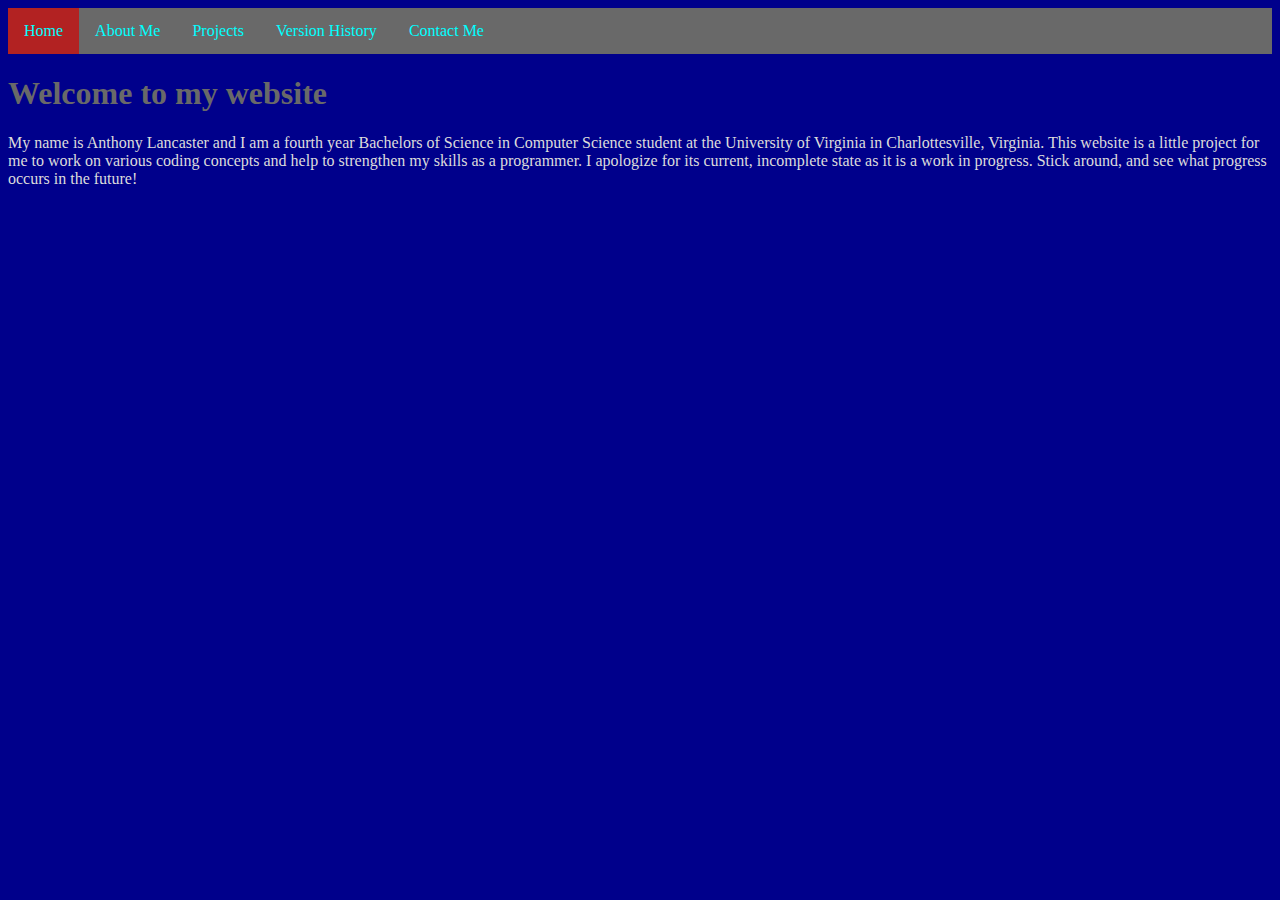
<file: index.html>
<!DOCTYPE HTML>
<html lang= "en">
<head>
	<title>Home</title>
	<meta charset= "UTF-8" />
	<link rel="stylesheet" type="text/css" href="mystyle.css">
</head>

<body>
	<ul>
		<li><a class="active" href="index.html">Home</a></li>
		<li><a href="about.html">About Me</a></li>
		<li><a href="projects.html">Projects</a></li>
		<li><a href="site.html">Version History</a></li>
		<li><a href="contact.html">Contact Me</a></li>
	</ul>

	<h1>Welcome to my website</h1>
	<p> My name is Anthony Lancaster and I am a fourth year Bachelors of Science in Computer Science student at the University of Virginia in Charlottesville, Virginia. This website is a little project for me to work on various coding concepts and help to strengthen my skills as a programmer. I apologize for its current, incomplete state as it is a work in progress. Stick around, and see what progress occurs in the future!</p>
</body>
</html>
</file>
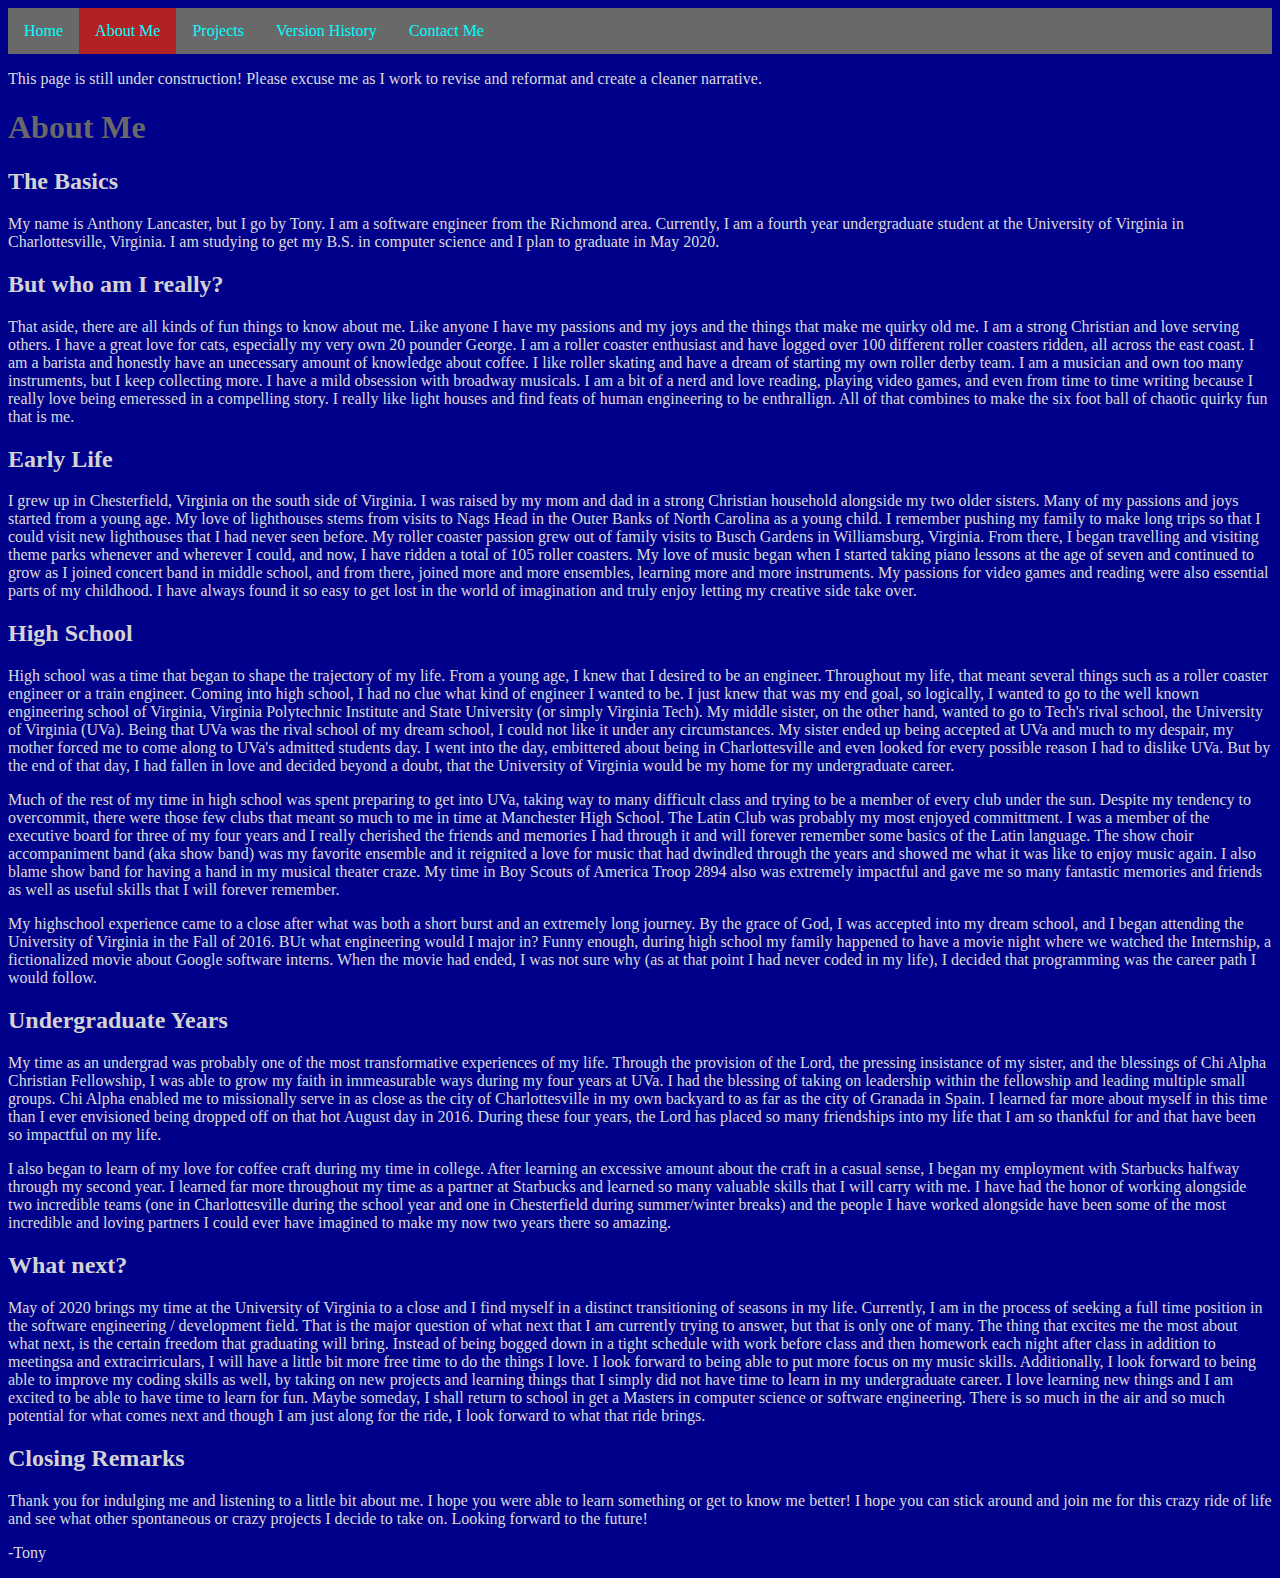
<file: about.html>
<!DOCTYPE HTML>
<html lang= "en">
<head>
	<title>About Me</title>
	<meta charset= "UTF-8" />
	<link rel="stylesheet" type="text/css" href="mystyle.css">
</head>



<body>
	<ul>
		<li><a href="index.html">Home</a></li>
		<li><a class="active" href="about.html">About Me</a></li>
		<li><a href="projects.html">Projects</a></li>
		<li><a href="site.html">Version History</a></li>
		<li><a href="contact.html">Contact Me</a></li>
	</ul>
	<p>
		This page is still under construction! Please excuse me as I work to revise and reformat and create a cleaner narrative.
	</p>
	<h1>
		About Me
	</h1>
	<h2>
		The Basics
	</h2>
	<p>My name is Anthony Lancaster, but I go by Tony. I am a software engineer from the Richmond area. Currently, I am a fourth year undergraduate student at the University of Virginia in Charlottesville, Virginia. I am studying to get my B.S. in computer science and I plan to graduate in May 2020.
	</p>
	<h2>
		But who am I really?
	</h2>
	<p>
		That aside, there are all kinds of fun things to know about me. Like anyone I have my passions and my joys and the things that make me quirky old me. I am a strong Christian and love serving others. I have a great love for cats, especially my very own 20 pounder George. I am a roller coaster enthusiast and have logged over 100 different roller coasters ridden, all across the east coast. I am a barista and honestly have an unecessary amount of knowledge about coffee. I like roller skating and have a dream of starting my own roller derby team. I am a musician and own too many instruments, but I keep collecting more. I have a mild obsession with broadway musicals. I am a bit of a nerd and love reading, playing video games, and even from time to time writing because I really love being emeressed in a compelling story. I really like light houses and find feats of human engineering to be enthrallign. All of that combines to make the six foot ball of chaotic quirky fun that is me.
	</p>
	<h2>
		Early Life
	</h2>
	<p>
		I grew up in Chesterfield, Virginia on the south side of Virginia. I was raised by my mom and dad in a strong Christian household alongside my two older sisters. Many of my passions and joys started from a young age. My love of lighthouses stems from visits to Nags Head in the Outer Banks of North Carolina as a young child. I remember pushing my family to make long trips so that I could visit new lighthouses that I had never seen before. My roller coaster passion grew out of family visits to Busch Gardens in Williamsburg, Virginia. From there, I began travelling and visiting theme parks whenever and wherever I could, and now, I have ridden a total of 105 roller coasters. My love of music began when I started taking piano lessons at the age of seven and continued to grow as I joined concert band in middle school, and from there, joined more and more ensembles, learning more and more instruments. My passions for video games and reading were also essential parts of my childhood. I have always found it so easy to get lost in the world of imagination and truly enjoy letting my creative side take over. 
	</p>
	<h2>
		High School
	</h2>
	<p>
		High school was a time that began to shape the trajectory of my life. From a young age, I knew that I desired to be an engineer. Throughout my life, that meant several things such as a roller coaster engineer or a train engineer. Coming into high school, I had no clue what kind of engineer I wanted to be. I just knew that was my end goal, so logically, I wanted to go to the well known engineering school of Virginia, Virginia Polytechnic Institute and State University (or simply Virginia Tech). My middle sister, on the other hand, wanted to go to Tech's rival school, the University of Virginia (UVa). Being that UVa was the rival school of my dream school, I could not like it under any circumstances. My sister ended up being accepted at UVa and much to my despair, my mother forced me to come along to UVa's admitted students day. I went into the day, embittered about being in Charlottesville and even looked for every possible reason I had to dislike UVa. But by the end of that day, I had fallen in love and decided beyond a doubt, that the University of Virginia would be my home for my undergraduate career. 
	</p>
	<p>
		Much of the rest of my time in high school was spent preparing to get into UVa, taking way to many difficult class and trying to be a member of every club under the sun. Despite my tendency to overcommit, there were those few clubs that meant so much to me in time at Manchester High School. The Latin Club was probably my most enjoyed committment. I was a member of the executive board for three of my four years and I really cherished the friends and memories I had through it and will forever remember some basics of the Latin language. The show choir accompaniment band (aka show band) was my favorite ensemble and it reignited a love for music that had dwindled through the years and showed me what it was like to enjoy music again. I also blame show band for having a hand in my musical theater craze. My time in Boy Scouts of America Troop 2894 also was extremely impactful and gave me so many fantastic memories and friends as well as useful skills that I will forever remember.
		</p>
		<p>
		 My highschool experience came to a close after what was both a short burst and an extremely long journey. By the grace of God, I was accepted into my dream school, and I began attending the University of Virginia in the Fall of 2016. BUt what engineering would I major in? Funny enough, during high school my family happened to have a movie night where we watched the Internship, a fictionalized movie about Google software interns. When the movie had ended, I was not sure why (as at that point I had never coded in my life), I decided that programming was the career path I would follow.
	</p>
	<h2>
		Undergraduate Years
	</h2>
	<p>
		My time as an undergrad was probably one of the most transformative experiences of my life. Through the provision of the Lord, the pressing insistance of my sister, and the blessings of Chi Alpha Christian Fellowship, I was able to grow my faith in immeasurable ways during my four years at UVa. I had the blessing of taking on leadership within the fellowship and leading multiple small groups. Chi Alpha enabled me to missionally serve in as close as the city of Charlottesville in my own backyard to as far as the city of Granada in Spain. I learned far more about myself in this time than I ever envisioned being dropped off on that hot August day in 2016. During these four years, the Lord has placed so many friendships into my life that I am so thankful for and that have been so impactful on my life. 
	</p>
	<p>
		I also began to learn of my love for coffee craft during my time in college. After learning an excessive amount about the craft in a casual sense, I began my employment with Starbucks halfway through my second year. I learned far more throughout my time as a partner at Starbucks and learned so many valuable skills that I will carry with me. I have had the honor of working alongside two incredible teams (one in Charlottesville during the school year and one in Chesterfield during summer/winter breaks) and the people I have worked alongside have been some of the most incredible and loving partners I could ever have imagined to make my now two years there so amazing.
	</p>
	<h2>
		What next?
	</h2>
	<p>
		May of 2020 brings my time at the University of Virginia to a close and I find myself in a distinct transitioning of seasons in my life. Currently, I am in the process of seeking a full time position in the software engineering / development field. That is the major question of what next that I am currently trying to answer, but that is only one of many. The thing that excites me the most about what next, is the certain freedom that graduating will bring. Instead of being bogged down in a tight schedule with work before class and then homework each night after class in addition to meetingsa and extracirriculars, I will have a little bit more free time to do the things I love. I look forward to being able to put more focus on my music skills. Additionally, I look forward to being able to improve my coding skills as well, by taking on new projects and learning things that I simply did not have time to learn in my undergraduate career. I love learning new things and I am excited to be able to have time to learn for fun. Maybe someday, I shall return to school in get a Masters in computer science or software engineering. There is so much in the air and so much potential for what comes next and though I am just along for the ride, I look forward to what that ride brings.
	</p>
	<h2>
		Closing Remarks
	</h2>
	<p>
		Thank you for indulging me and listening to a little bit about me. I hope you were able to learn something or get to know me better! I hope you can stick around and join me for this crazy ride of life and see what other spontaneous or crazy projects I decide to take on. Looking forward to the future!
	</p>
	<p>
		-Tony
	</p> 
</body>
</html>
</file>
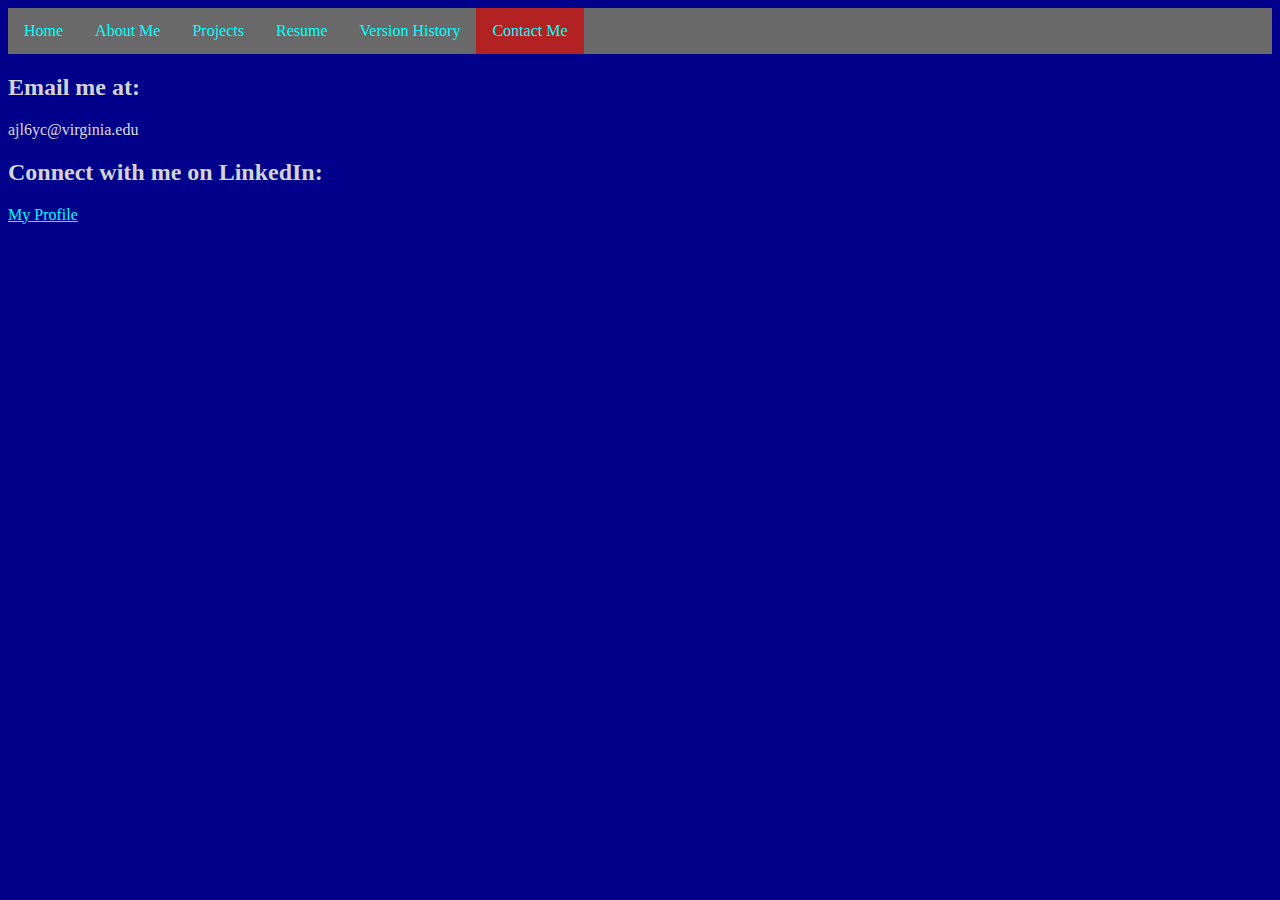
<file: contact.html>
<!DOCTYPE HTML>
<html lang= "en">
<head>
	<title>Projects</title>
	<meta charset= "UTF-8" />
	<link rel="stylesheet" type="text/css" href="mystyle.css">
</head>


<body>
	<ul>
		<li><a href="index.html">Home</a></li>
		<li><a href="about.html">About Me</a></li>
		<li><a href="projects.html">Projects</a></li>
		<li><a href="resume.html">Resume</a></li>
		<li><a href="site.html">Version History</a></li>
		<li><a class="active" href="contact.html">Contact Me</a></li>
	</ul>

	<h2>
		Email me at:
	</h2>

	<p> 
	ajl6yc@virginia.edu
	</p>
	<h2>
		Connect with me on LinkedIn:
	</h2>
	<p>
		<a class="hyperlink" href="https://www.linkedin.com/in/anthony-lancaster-ba3769147/">My Profile</a>
	</p>
</body>
</html>
</file>
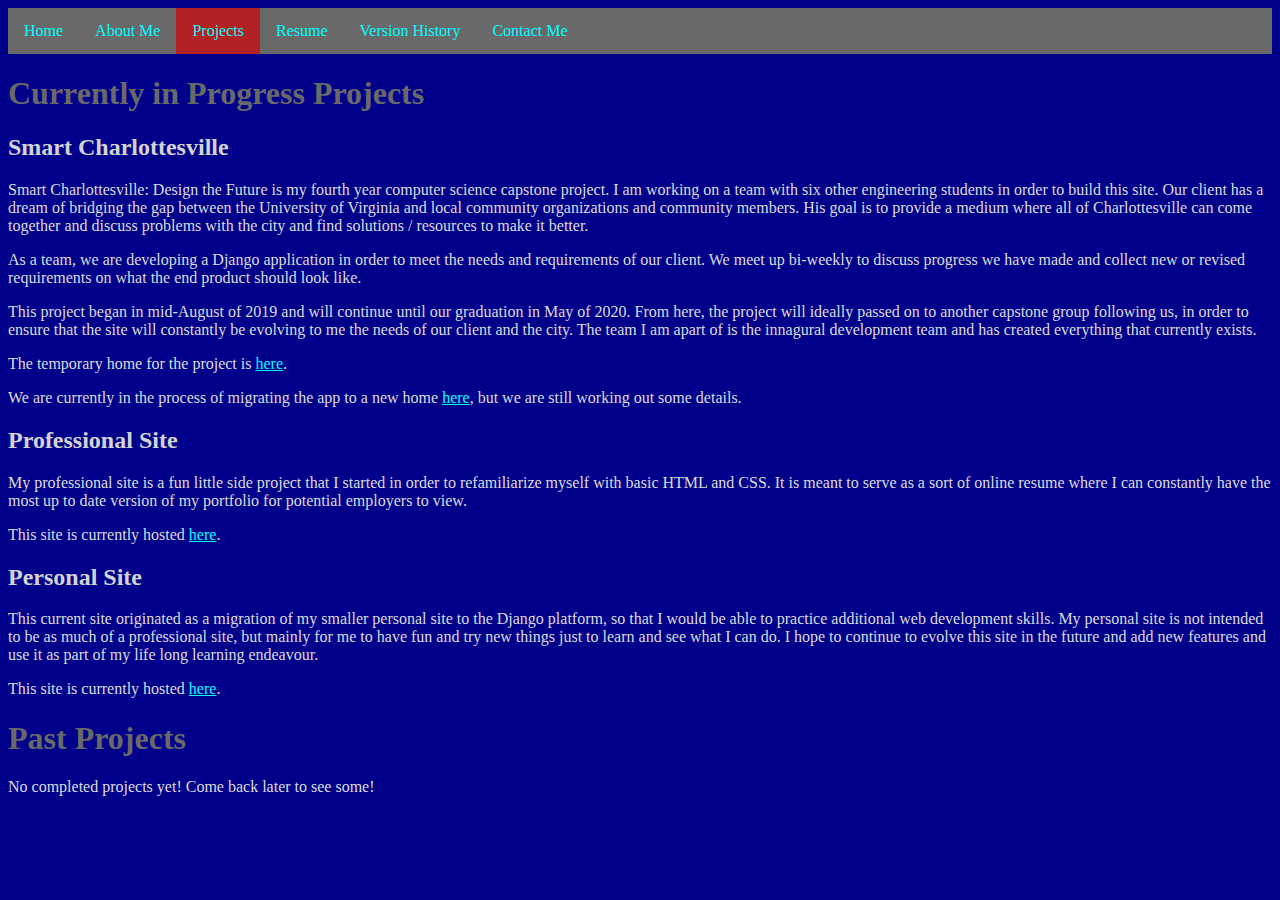
<file: projects.html>
<!DOCTYPE HTML>
<html lang= "en">
<head>
	<title>Projects</title>
	<meta charset= "UTF-8" />
	<link rel="stylesheet" type="text/css" href="mystyle.css">
</head>



<body>
	<ul>
		<li><a href="index.html">Home</a></li>
		<li><a href="about.html">About Me</a></li>
		<li><a class="active" href="projects.html">Projects</a></li>
		<li><a href="resume.html">Resume</a></li>
		<li><a href="site.html">Version History</a></li>
		<li><a href="contact.html">Contact Me</a></li>
	</ul>
	<h1>
		Currently in Progress Projects
	</h1>
	<h2>
		 Smart Charlottesville
	</h2>
	<p>
		Smart Charlottesville: Design the Future is my fourth year computer science capstone project. I am working on a team with six other engineering students in order to build this site. Our client has a dream of bridging the gap between the University of Virginia and local community organizations and community members. His goal is to provide a medium where all of Charlottesville can come together and discuss problems with the city and find solutions / resources to make it better.
	</p>
	<p> 
		As a team, we are developing a Django application in order to meet the needs and requirements of our client. We meet up bi-weekly to discuss progress we have made and collect new or revised requirements on what the end product should look like.
	</p>
	<p> 
		This project began in mid-August of 2019 and will continue until our graduation in May of 2020. From here, the project will ideally passed on to another capstone group following us, in order to ensure that the site will constantly be evolving to me the needs of our client and the city. The team I am apart of is the innagural development team and has created everything that currently exists.
	</p>
	<p>
		The temporary home for the project is <a class="hyperlink" href="http://smart-cville.herokuapp.com/">here</a>.
	</p>
	<p>
		We are currently in the process of migrating the app to a new home <a class="hyperlink" href="http://sc-dev.qubi3rnkcn.us-west-2.elasticbeanstalk.com/">here</a>, but we are still working out some details.
	</p>
	<h2>
		 Professional Site
	</h2>
	<p>
		My professional site is a fun little side project that I started in order to refamiliarize myself with basic HTML and CSS. It is meant to serve as a sort of online resume where I can constantly have the most up to date version of my portfolio for potential employers to view.
	</p>
	<p> This site is currently hosted <a class="hyperlink" href="https://tlancaster20.github.io/tonys-site/">here</a>.
	</p>
	<h2>
		Personal Site
	</h2>
	<p>
		This current site originated as a migration of my smaller personal site to the Django platform, so that I would be able to practice additional web development skills. My personal site is not intended to be as much of a professional site, but mainly for me to have fun and try new things just to learn and see what I can do. I hope to continue to evolve this site in the future and add new features and use it as part of my life long learning endeavour.
	</p>
	<p>
		This site is currently hosted <a class="hyperlink" href="https://tonys-site.herokuapp.com/">here</a>.
	</p>
	<h1>
		Past Projects
	</h1>
	<p>
		No completed projects yet! Come back later to see some!
	</p>
</body>
</html>
</file>
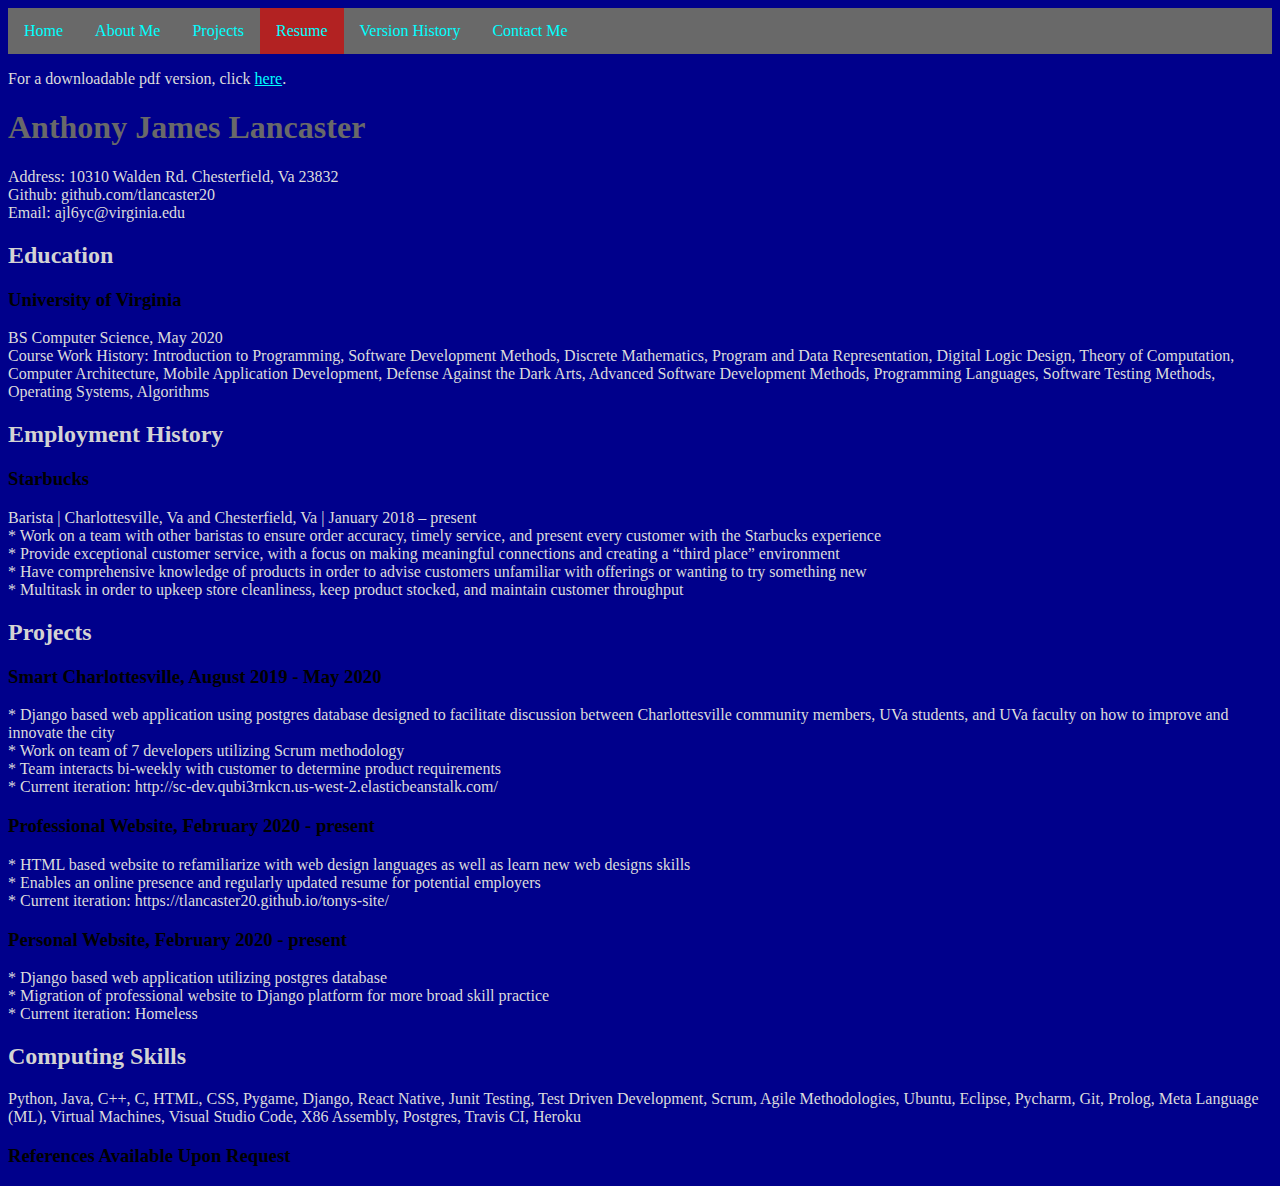
<file: resume.html>
<!DOCTYPE HTML>
<html lang= "en">

<head>
	<title>Resume</title>
	<meta charset= "UTF-8" />
	<link rel="stylesheet" type="text/css" href="mystyle.css">
</head>

<body>
	<ul>
		<li><a href="index.html">Home</a></li>
		<li><a href="about.html">About Me</a></li>
		<li><a href="projects.html">Projects</a></li>
		<li><a class="active" href="resume.html">Resume</a></li>
		<li><a href="site.html">Version History</a></li>
		<li><a href="contact.html">Contact Me</a></li>
	</ul>

	<p>
		For a downloadable pdf version, click <a class="hyperlink" href="anthony_lancaster_resume.pdf" download="anthony_lancaster_resume">here</a>.
	</p>
	<h1>
		Anthony James Lancaster
	</h1>
	<p>
		Address: 10310 Walden Rd. Chesterfield, Va 23832 <br>
		Github: github.com/tlancaster20 <br>
		Email: ajl6yc@virginia.edu
	</p>
	<h2>
		Education
	</h2>
	<h3>
		University of Virginia
	</h3>
	<p>
		BS Computer Science, May 2020 <br>
		Course Work History: Introduction to Programming, Software Development Methods, Discrete Mathematics, Program and Data Representation, Digital Logic Design, Theory of Computation, Computer Architecture, Mobile Application Development, Defense Against the Dark Arts, Advanced Software Development Methods, Programming Languages, Software Testing Methods, Operating Systems, Algorithms
	</p>
	<h2>
		Employment History
	</h2>
	<h3>
		Starbucks
	</h3>
	<p>
		Barista | Charlottesville, Va and Chesterfield, Va | January 2018 – present <br>
		* Work on a team with other baristas to ensure order accuracy, timely service, and present every customer with the Starbucks experience <br>
		* Provide exceptional customer service, with a focus on making meaningful connections and creating a “third place” environment <br>
		* Have comprehensive knowledge of products in order to advise customers unfamiliar with offerings or wanting to try something new <br>
		* Multitask in order to upkeep store cleanliness, keep product stocked, and maintain customer throughput
	</p>
	<h2>
		Projects
	</h2>
	<h3> 
		Smart Charlottesville, August 2019 - May 2020
	</h3>
	<p>
		* Django based web application using postgres database designed to facilitate discussion between Charlottesville community members, UVa students, and UVa faculty on how to improve and innovate the city <br>
		* Work on team of 7 developers utilizing Scrum methodology <br>
		* Team interacts bi-weekly with customer to determine product requirements <br>
		* Current iteration: http://sc-dev.qubi3rnkcn.us-west-2.elasticbeanstalk.com/
	<h3> 
		Professional Website, February 2020 - present
	</h3>
	<p>
		* HTML based website to refamiliarize with web design languages as well as learn new web designs skills <br>
		* Enables an online presence and regularly updated resume for potential employers <br>
		* Current iteration: https://tlancaster20.github.io/tonys-site/ 
	</p>
	<h3>
		Personal Website, February 2020 - present
	</h3>
	<p>
		* Django based web application utilizing postgres database <br>
		* Migration of professional website to Django platform for more broad skill practice <br>
		* Current iteration: Homeless
	</p>
	<h2>
		Computing Skills
	</h2>
	<p>
		Python, Java, C++, C, HTML, CSS, Pygame, Django, React Native, Junit Testing, Test Driven Development, Scrum, Agile Methodologies, Ubuntu, Eclipse, Pycharm, Git, Prolog, Meta Language (ML), Virtual Machines, Visual Studio Code, X86 Assembly, Postgres, Travis CI, Heroku
	</p>
	<h3>
		References Available Upon Request
	</h3>
</body>
</html>
</file>
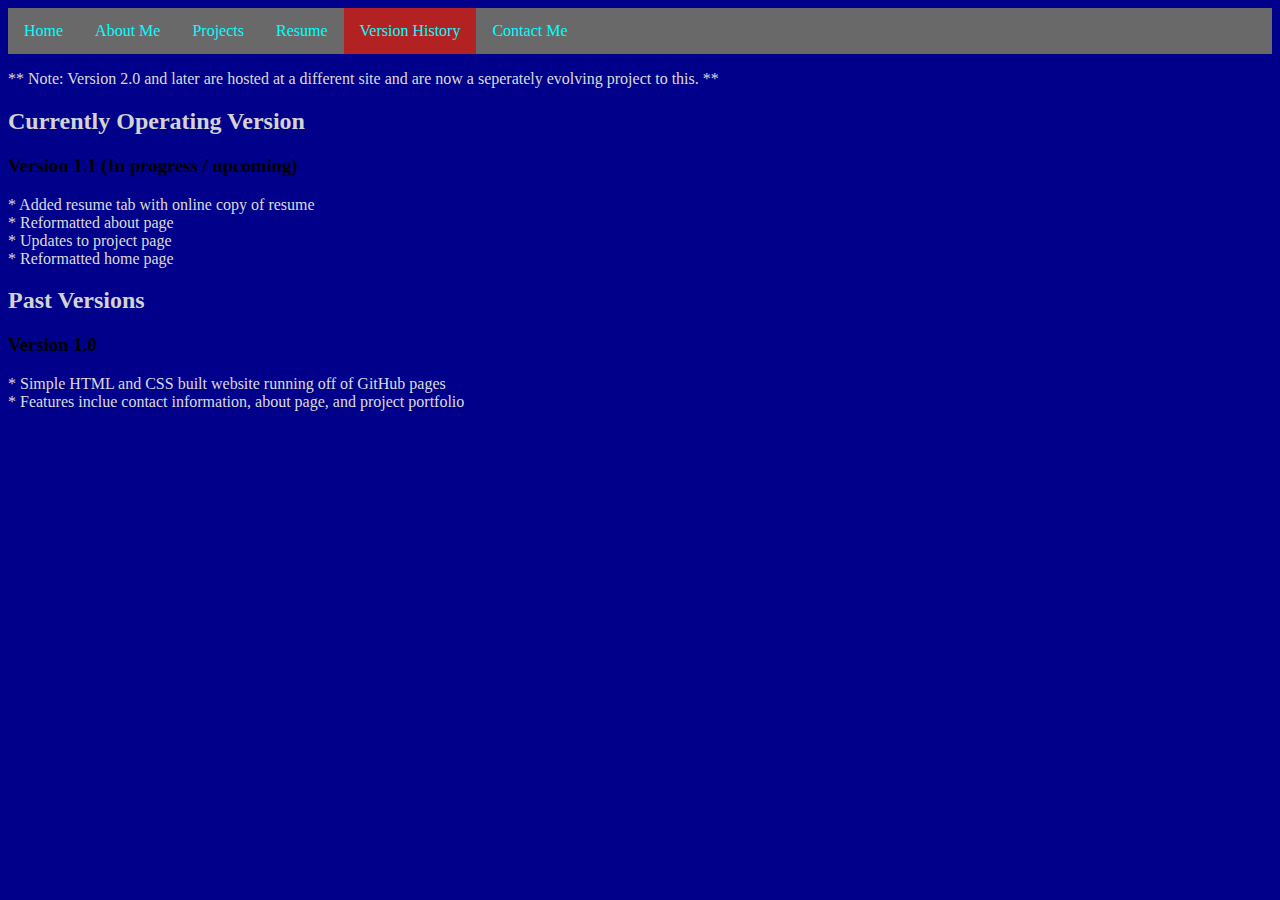
<file: site.html>
<!DOCTYPE HTML>
<html lang= "en">
<head>
	<title>Version History</title>
	<meta charset= "UTF-8" />
	<link rel="stylesheet" type="text/css" href="mystyle.css">
</head>



<body>
	<ul>
		<li><a href="index.html">Home</a></li>
		<li><a href="about.html">About Me</a></li>
		<li><a href="projects.html">Projects</a></li>
		<li><a href="resume.html">Resume</a></li>
		<li><a class="active" href="site.html">Version History</a></li>
		<li><a href="contact.html">Contact Me</a></li>
	</ul>
	<p> 
		** Note: Version 2.0 and later are hosted at a different site and are now a seperately evolving project to this. **
	</p>
	<h2>
		Currently Operating Version
	</h2>
	<h3>
		Version 1.1 (In progress / upcoming)
	</h3>
	<p>
		* Added resume tab with online copy of resume <br>
		* Reformatted about page <br>
		* Updates to project page <br>
		* Reformatted home page
	</p>
	<h2>
		Past Versions
	</h2>
	<h3>
		Version 1.0
	</h3>
	<p>
		* Simple HTML and CSS built website running off of GitHub pages <br>
		* Features inclue contact information, about page, and project portfolio
	</p>
</body>
</html>
</file>
<file: mystyle.css>
body{
	background-color: #00008B; /* Dark blue*/
}

h1{
	color: #696969; /*Dim grey*/
}

h2{
	color: #D3D3D3; /*Light grey*/
}

p{
	color: #DCDCDC; /*Gainsboro*/
}

ul{
	list-style-type: none;
	margin: 0;
	padding: 0;
	overflow: hidden;
	background-color: #696969;
	position: -webkit-sticky;
	position:sticky;
	top:0;
	width:100%;
}

li{
	float: left;
}

li a{
	display: block;
	color: white;
	text-align: center;
	padding: 14px 16px;
	text-decoration: none;
}

li a:hover{
	background-color: #DCDCDC;
	color: black;
}

li a:visited{
	color: white;
}

.active{
	background-color: #B22222; /*Fire brick*/
}

a:link{
	color: #00FFFF; /*aqua*/
}

a:visited{
	color:#7FFF00; /*chartreuse*/
}

a:hover{
	color:#00BFFF; /*deep sky blue*/
}

a:active{
	color:#F08080; /*coral*/
}
</file>
